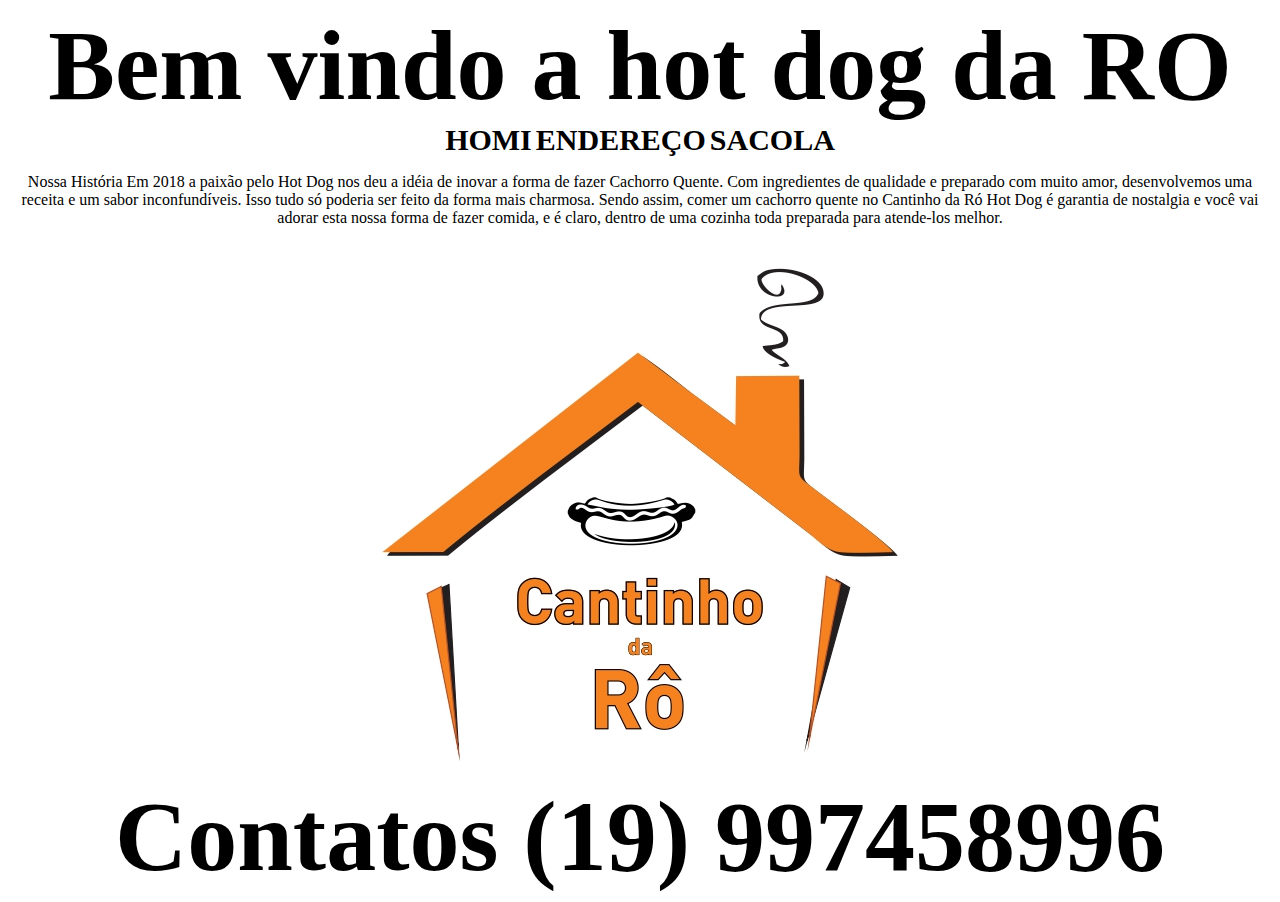
<file: index.html>
<!DOCTYPE html>
<html lang="en">
<head>
    <meta charset="UTF-8">
    <meta http-equiv="X-UA-Compatible" content="IE=edge">
    <meta name="viewport" content="width=device-width, initial-scale=1.0">
    <link rel="stylesheet" type="text/css" href="style.css">
    <title>Hot Dog Cantinho Da Ró</title>
</head>
<body>
    <h1>Bem vindo a hot dog da RO</h1>
    <nav>
        <li><a href="index.html">Homi</li></a>
        <li><a href="endereco.html">Endereço</li></a>
        <li><a href="hotdog.html">Sacola</a></li>
    </nav>
        
        <p>
          Nossa História Em 2018 a paixão pelo Hot Dog nos deu a idéia de inovar a
          forma de fazer Cachorro Quente. Com ingredientes de qualidade e preparado
          com muito amor, desenvolvemos uma receita e um sabor inconfundíveis. Isso
          tudo só poderia ser feito da forma mais charmosa. Sendo assim, comer um
          cachorro quente no Cantinho da Ró Hot Dog é garantia de nostalgia e você
          vai adorar esta nossa forma de fazer comida, e é claro, dentro de uma
          cozinha toda preparada para atende-los melhor.</p>
          <div>
            <img src="img/Logo_page-0001.jpg">
            <h1> Contatos (19) 997458996 </h1>
          </div>
</body>
</html>
</file>
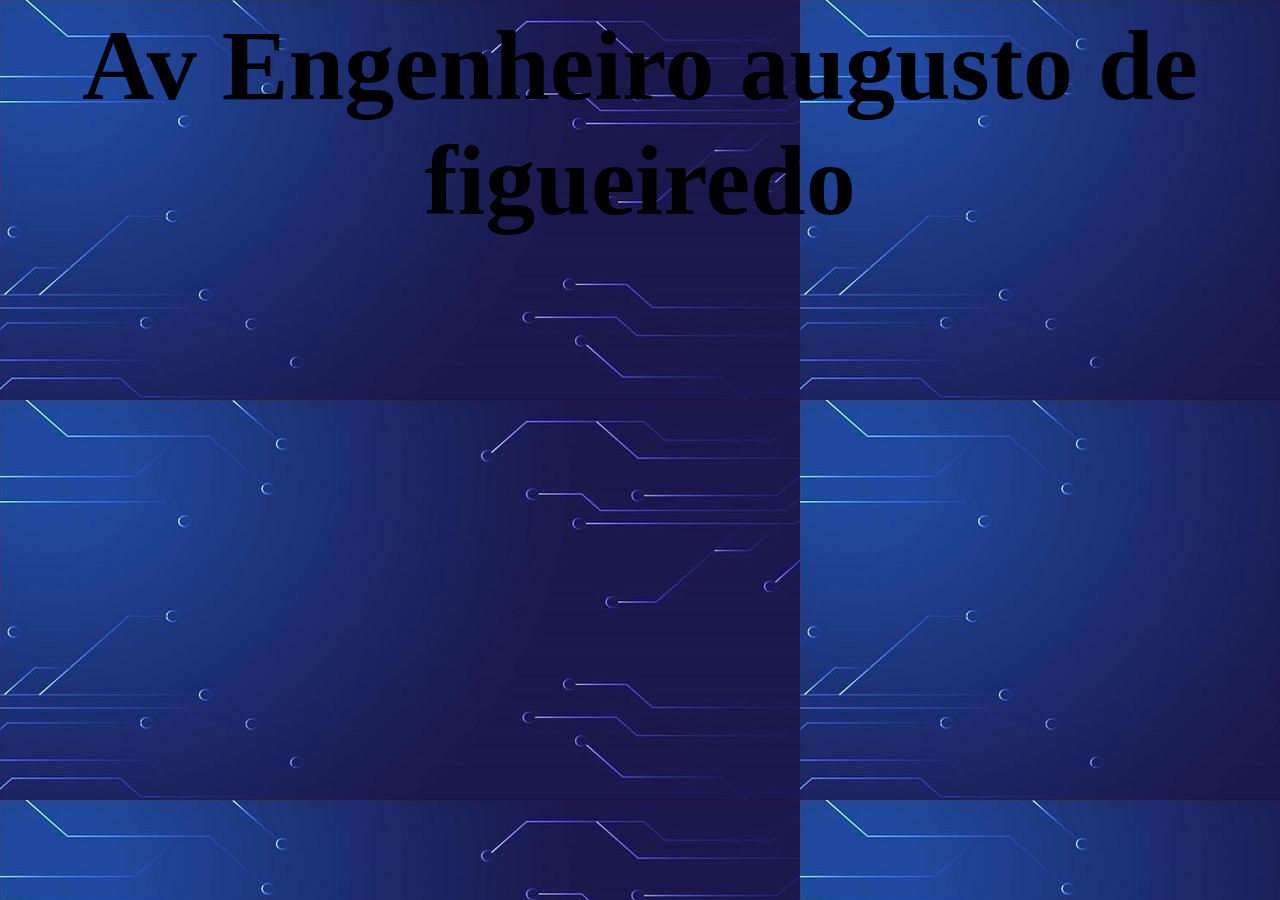
<file: endereco.html>
<!DOCTYPE html>
<html lang="en">
<head>
    <meta charset="UTF-8">
    <meta http-equiv="X-UA-Compatible" content="IE=edge">
    <meta name="viewport" content="width=device-width, initial-scale=1.0">
    <link rel="stylesheet" type="text/css" href="style.css">
    <title>endereco</title>
</head>
<body background="img/img..jpeg">
    <h1 class="endereco">Av Engenheiro augusto de figueiredo</h1>
</body>
</html>
</file>
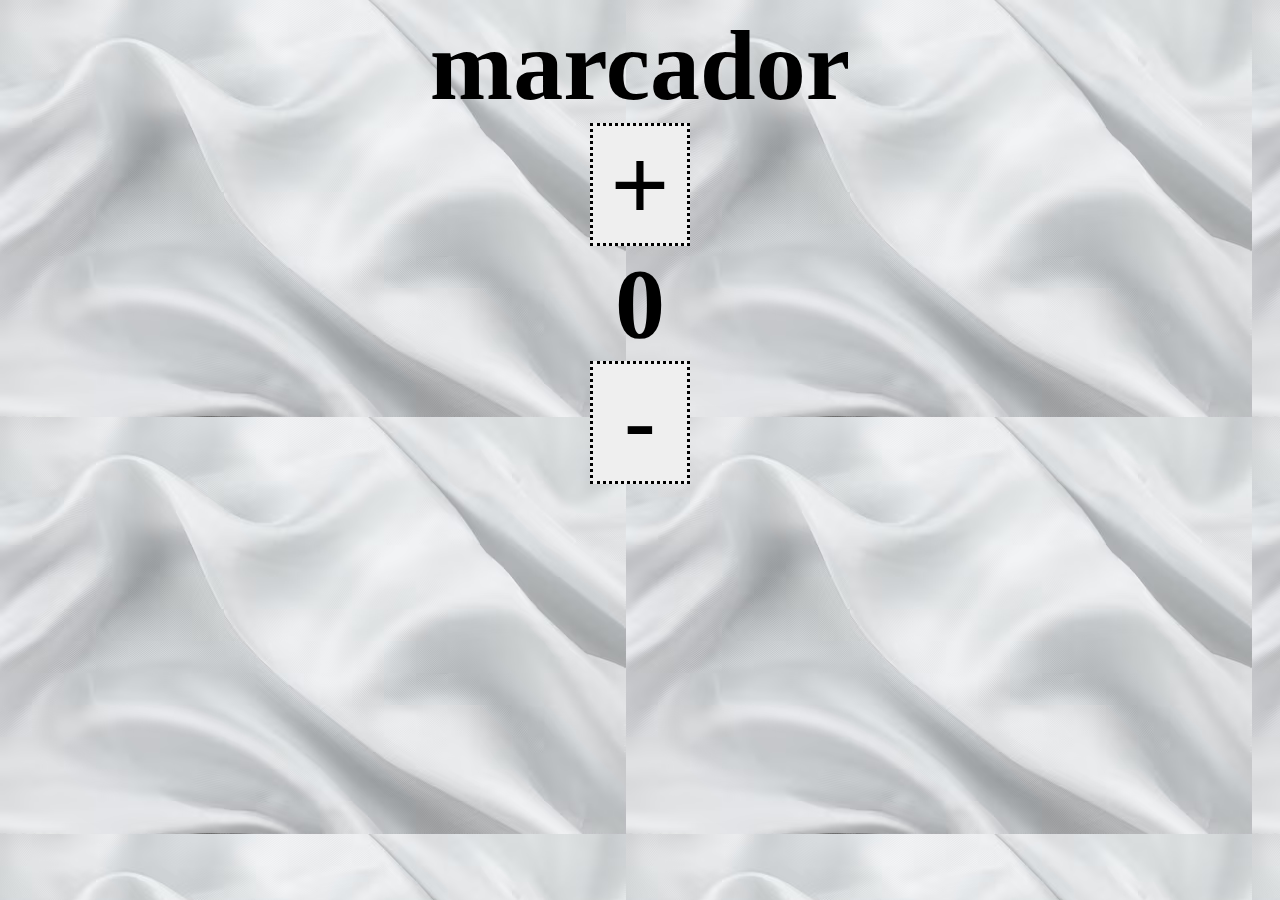
<file: hotdog.html>
<!DOCTYPE html>
<html lang="en">    
    <meta charset="UTF-8">
    <meta http-equiv="X-UA-Compatible" content="IE=edge">
    <meta name="viewport" content="width=device-width, initial-scale=1.0">
	<link rel="stylesheet" type="text/css" href="style.css">
    <title>contador</title>
</head>
<body background="img/imgsuavi.avif">
    <div>
        <h1> marcador </h1>

        <button class="bt-mr" id="botao-maior"> + </button>
        <h1 id="numero"> 0 </h1>
        <button class="bt-mn" id="botao-menor"> - </button>
    </div>
    <script src="/index.js"> </script>
</body>
</html>
</file>
<file: style.css>
:root {                         /*adicionando variaveis*/
    --red: red;              
    --black: black;
    --lightblue: lightblue;
    --white: white;
}

nav li {
    display: inline;
}

nav a {
    text-transform: uppercase;
    color: var(--black);
    font-weight: bold;
    font-size: 30px;
    text-decoration: none;
}

body {
    text-align: center;
    padding: auto;
}

.bt-mn {
    display: inline;
    padding: auto;
    width: 100px;
}

.bt-mr {
    padding: auto;
    width: 100px;     /*estou mudando a largura do meu botao*/
}
h2 {
    padding-left: center;
    width: auto;
    font-size: larger;
    color: var(--black);
}

h1 {
    color: var(--black);
    font-size: 100px;
    margin: 0%;
}

button {
    color: var(--black);
    font-size: 100px;
    border: dotted ;
}

endereco {
    text-align: center;
}
</file>
